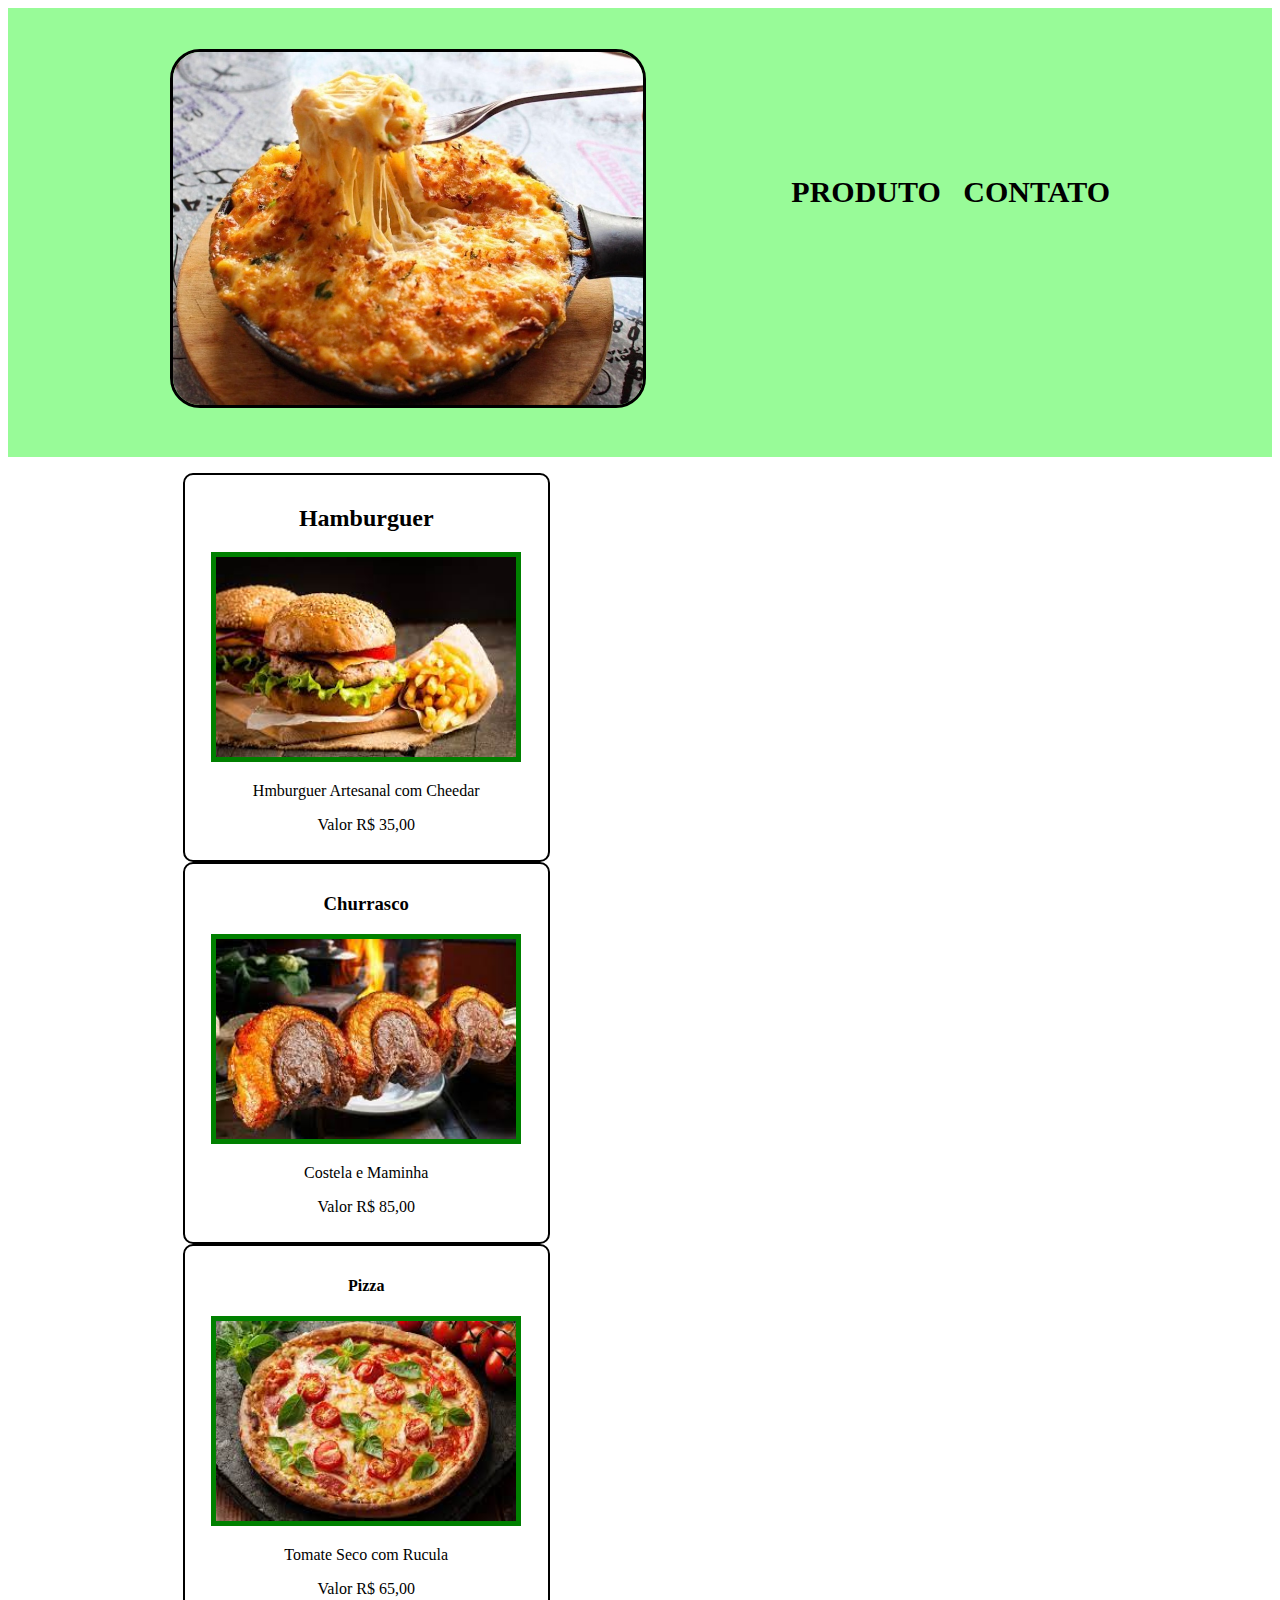
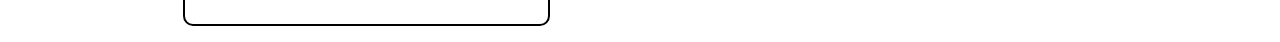
<file: Restaurante/index.html>
<!DOCTYPE html>
<html lang="pt-br">
<head>
    <meta charset="UTF-8">
    <title>Restaurante</title>

   <link rel="stylesheet" href="aula.css">
   </head>

      <header>

      <div class = "caixa">
        <h1> <img id ="banner" src ="comida3.jpg"></h1>

        <nav>
            <ul>
 <li> <a href="http://google.com"&gt; home></a></li>
 <li> <a href="https://www.amazon.com.br/Cordon-Bleu-Todas-T%C3%A9cnicas-Culin%C3%A1rias/dp/8527902958/ref=asc_df_8527902958/?tag=googleshopp00-20&linkCode=df0&hvadid=379725759088&hvpos=&hvnetw=g&hvrand=6912818931206996335&hvpone=&hvptwo=&hvqmt=&hvdev=c&hvdvcmdl=&hvlocint=&hvlocphy=1031812&hvtargid=pla-662174952947&psc=1"> Produto </a></li>
 <li> <a href="https://www.melhoresdestinos.com.br/10-melhores-restaurantes.html"> Contato </a></li>
</ul>
</nav>
</div>
</header>
<main>
	<ul class= "Produtos">
		<li> <h2> Hamburguer </h2>
			<img id="banner1" src = "comida1.jpg">
			<p> Hmburguer Artesanal com Cheedar</p>
			<p> Valor R$ 35,00 </p>
	    </li>
		<li> <h3> Churrasco </h3>
			<img id="banner2" src = "comida2.jpg">
			<p> Costela e Maminha </p>
			<p> Valor R$ 85,00 </p>
	    </li>
		<li> <h4> Pizza </h4>
			<img id="banner3" src = "comida4.jpg">
			<p> Tomate Seco com Rucula </p>
			<p> Valor R$ 65,00 </p>
	    </li>
	</ul>
</body>
</file>
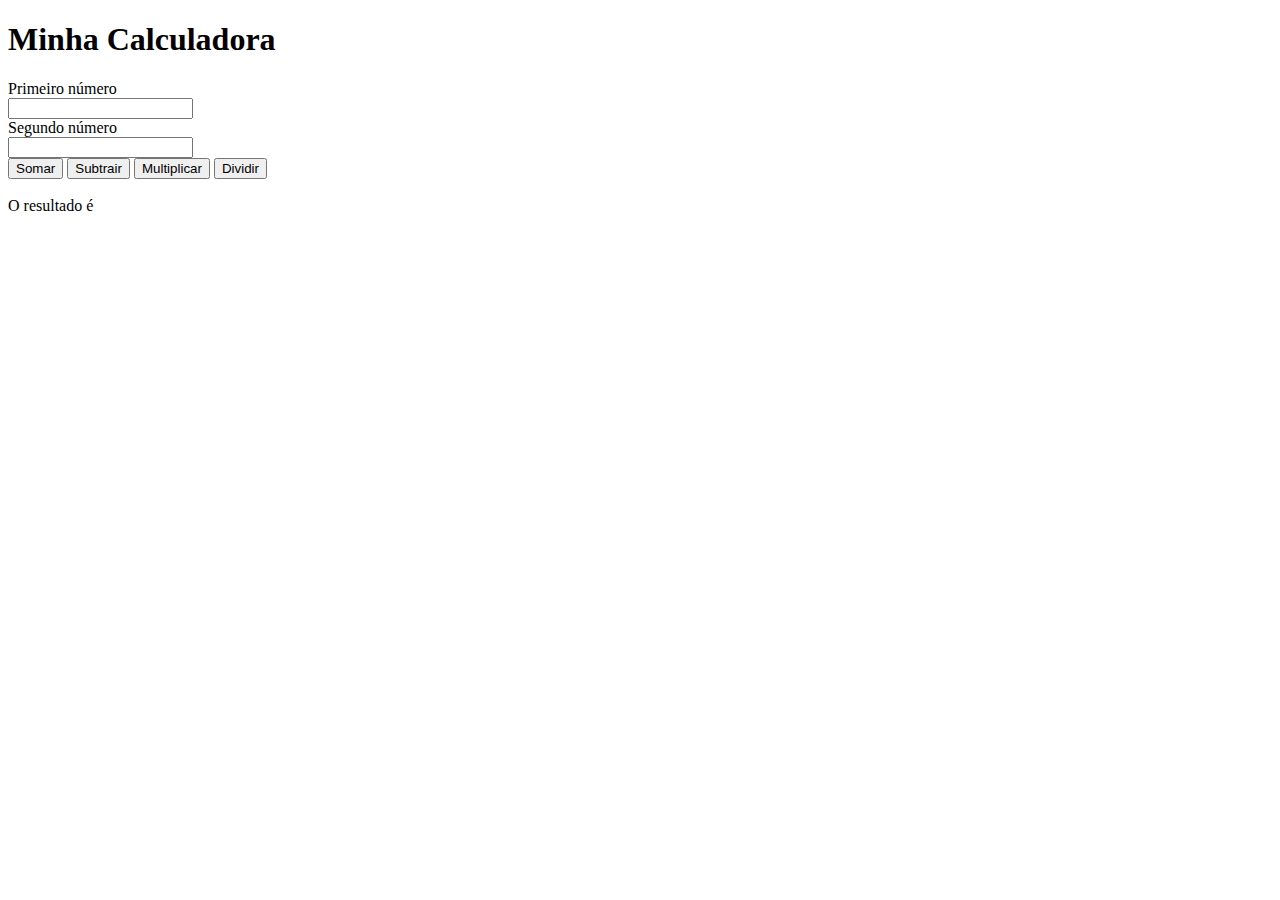
<file: Calculadora.html>
<!DOCTYPE html>
<html>
  <head>
    <title> Calculadora </title>
  </head>
  <body>
  <h1> Minha Calculadora </h1>

Primeiro número </br>
<input id="n1" type="number"/></br>

Segundo número </br>
<input id="n2" type="number"/></br>

<button onclick="somar"> Somar </button>
<button onclick="subtrair"> Subtrair </button>
<button onclick="multiplicar"> Multiplicar </button>
<button onclick="dividir"> Dividir </button>
</br> </br>

O resultado é <span></span>

<script>
	var n1 = document.querySelector("#n1")
	var n2 = document.querySelector("#n2")
	var resultado = document.querySelector("span")

	function somar(){
	    resultado.innerHTML = parseInt(n1.value)+(parseInt(n2.value))
	}
	function subtrair(){
	    resultado.innerHTML = parseInt(n1.value)-(parseInt(n2.value))
	}
	function dividir(){
	    resultado.innerHTML = parseInt(n1.value)/(parseInt(n2.value))
	}
	function multiplicar(){
	    resultado.innerHTML = parseInt(n1.value)*(parseInt(n2.value))
	}
</script>

</body>
</html>
</file>
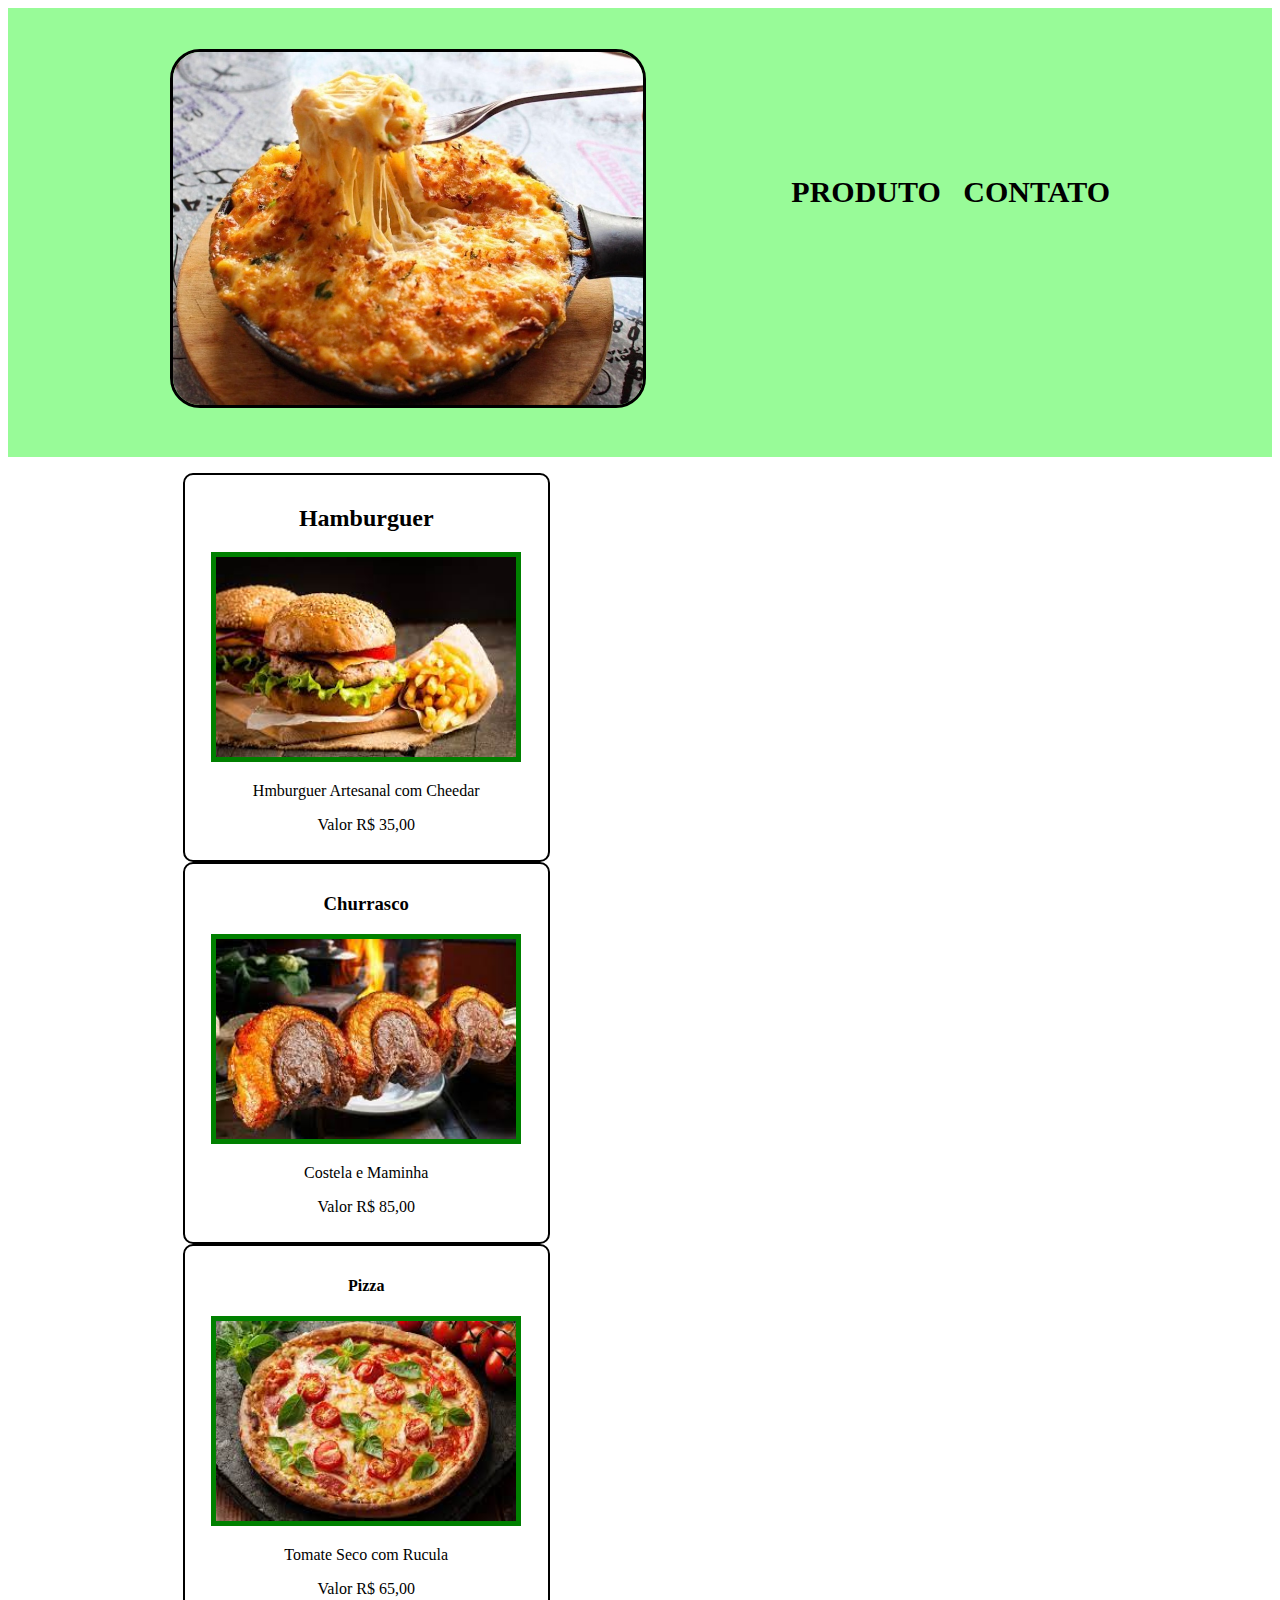
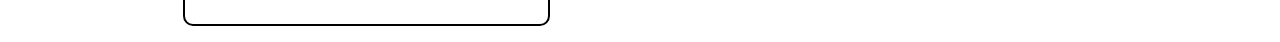
<file: Restaurante/aula.html>
<!DOCTYPE html>
<html lang="pt-br">
<head>
    <meta charset="UTF-8">
    <title>Restaurante</title>

   <link rel="stylesheet" href="aula.css">
   </head>

      <header>

      <div class = "caixa">
        <h1> <img id ="banner" src ="comida3.jpg"></h1>

        <nav>
            <ul>
 <li> <a href="http://google.com"&gt; home></a></li>
 <li> <a href="https://www.amazon.com.br/Cordon-Bleu-Todas-T%C3%A9cnicas-Culin%C3%A1rias/dp/8527902958/ref=asc_df_8527902958/?tag=googleshopp00-20&linkCode=df0&hvadid=379725759088&hvpos=&hvnetw=g&hvrand=6912818931206996335&hvpone=&hvptwo=&hvqmt=&hvdev=c&hvdvcmdl=&hvlocint=&hvlocphy=1031812&hvtargid=pla-662174952947&psc=1"> Produto </a></li>
 <li> <a href="https://www.melhoresdestinos.com.br/10-melhores-restaurantes.html"> Contato </a></li>
</ul>
</nav>
</div>
</header>
<main>
	<ul class= "Produtos">
		<li> <h2> Hamburguer </h2>
			<img id="banner1" src = "comida1.jpg">
			<p> Hmburguer Artesanal com Cheedar</p>
			<p> Valor R$ 35,00 </p>
	    </li>
		<li> <h3> Churrasco </h3>
			<img id="banner2" src = "comida2.jpg">
			<p> Costela e Maminha </p>
			<p> Valor R$ 85,00 </p>
	    </li>
		<li> <h4> Pizza </h4>
			<img id="banner3" src = "comida4.jpg">
			<p> Tomate Seco com Rucula </p>
			<p> Valor R$ 65,00 </p>
	    </li>
	</ul>
</body>
</file>
<file: Restaurante/aula.css>
#banner{
    width: 50%;
    border-radius: 30px;
    border: 3px solid black;
}
.caixa{
    position: relative;
    width: 940px;
    right: 0 auto;
    margin: 0 auto;
}
header{
    background: #98FB98;
    padding: 20px 0;
}
nav {
    position: absolute;
    top: 110px;
    right: 0;
}
nav li{
    display: inline;
    margin: 0 0 0 15px; /*espasçamento*/
}
nav a{
    text-transform: uppercase;
    font-weight: bold;
    font-size: 30px;
    text-decoration: none;
    color: black;
}
nav a:hover{ /*/ MUDAR A COR QUANDO PASSA O MAUSE SOBRE O ELEMENTO */
    color: green;
}
.Produtos li{
    display: inline-block;
    text-align: center;

    width: 30%;
    vertical-align: top;
    margin: 0 11.0%;
    padding: 10px 10px;

    box-sizing: border-box;
    border: 2px solid black;
    border-radius: 10px; /*/ ARREDONDAR A BORDA */
    border-style: bold;
}
#banner1{
    border: 5px solid green;
    height: 200px;
    width: 300px;
    position: relative;
}
#banner2{
    border: 5px solid green;
    height: 200px;
    width: 300px;
    position: relative;
}
#banner3{
    border: 5px solid green;
    height: 200px;
    width: 300px;
    position: relative;
}
.Produtos li:hover{
    border-color: green;
}
.Produtos li:active{/*/MUDAR A COR QUANDO CLICADO*/
    border-color: green;
}
.Produtos li:hover h2{
    text-transform: uppercase;
    font-size: 40px;
}
.Produtos li:hover h3{
    text-transform: uppercase;
    font-size: 40px;
}
.Produtos li:hover h4{
    text-transform: uppercase;
    font-size: 40px;
}
</file>
